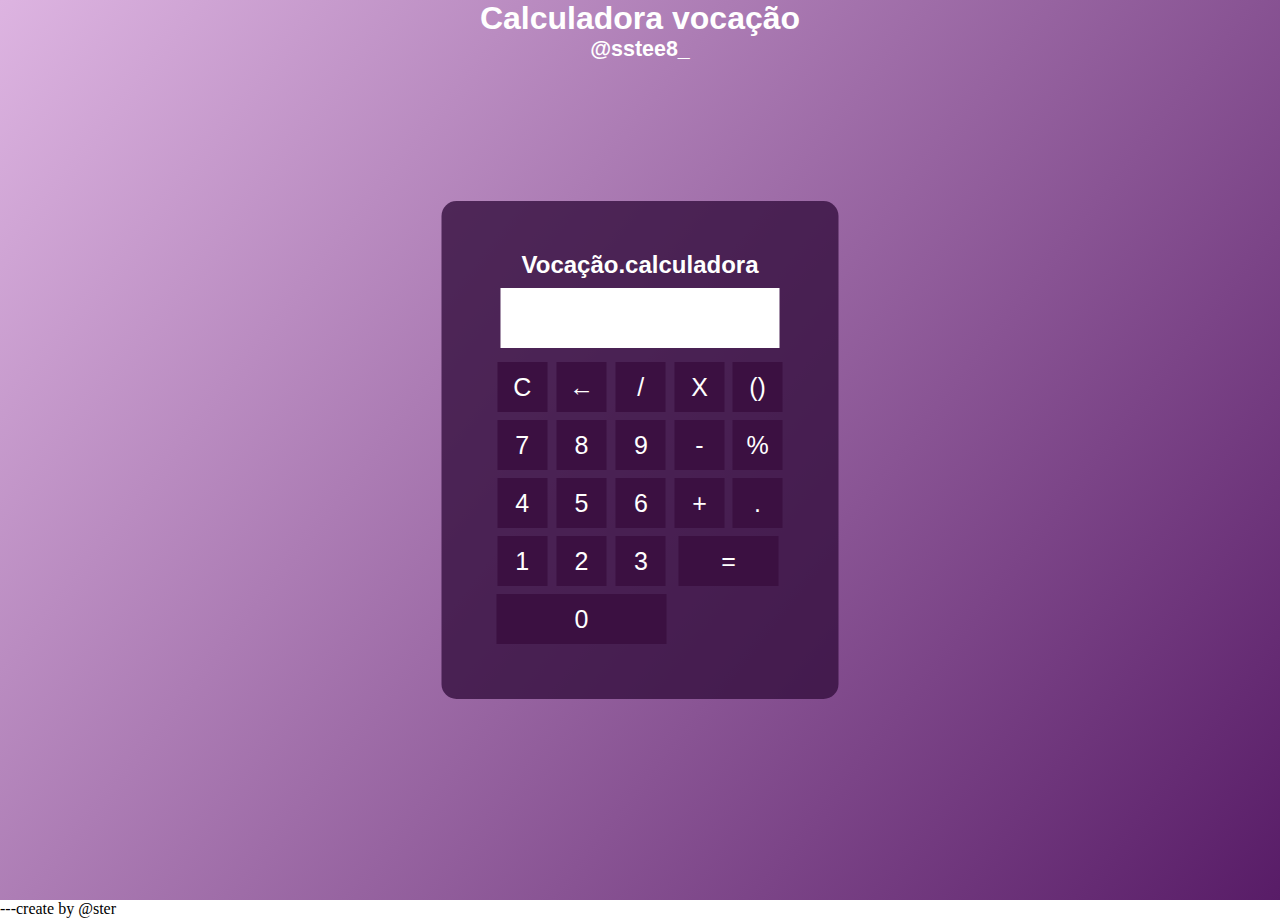
<file: index.html>
<!DOCTYPE html>
<html lang="pt-br">
<head>
    <meta charset="UTF-8">
    <meta name="viewport" content="width=device-width, initial-scale=1.0">
    <title>Calculadora Kitty</title>
    <link rel="shortcut icon" href="./hellokitfavicon.png" type="image/x-icon">

    <link rel="stylesheet" href="./assets/css/style.css">
    
</head>
    
</body>

<div class="fundo">
    <h1>Calculadora vocação 
        <header>
            <h6>@sstee8_</h6>
        </header>
    </h1>

<div class="calculadora">
    <h2>Vocação.calculadora</h2>
    <p id="resultado"></p>
    <table>
        <tr>
            <td><button class="botao" onclick="clean()">C</button></td>
            <td><button class="botao" onclick="back()">←</button></td>
            <td><button class="botao" onclick="insert('/')">/</button></td>
            <td><button class="botao" onclick="insert('*')">X</button></td>
            <td><button class="botao" onclick="insert('()')">()</button></td>
             
        </tr>

        <tr>
            <td><button class="botao" onclick="insert('7')">7</button></td>
            <td><button class="botao" onclick="insert('8')">8</button></td>
            <td><button class="botao" onclick="insert('9')">9</button></td>
            <td><button class="botao" onclick="insert('-')">-</button></td>
            <td><button class="botao" onclick="insert('%')">%</button></td>
    </tr>

         <tr>
            <td><button class="botao" onclick="insert('4')">4</button></td>
            <td><button class="botao" onclick="insert('5')">5</button></td>
            <td><button class="botao" onclick="insert('6')">6</button></td>
            <td><button class="botao" onclick="insert('+')">+</button></td>
             <td><button class="botao" onclick="insert('.')">.</button></td>
</tr>

       <tr>
            <td><button class="botao" onclick="insert('1')">1</button></td>
            <td><button class="botao" onclick="insert('2')">2</button></td>
            <td><button class="botao" onclick="insert('3')">3</button></td>
            <td colspan="2"><button class="botao" style="width: 100px;" onclick="calcular()">=</button></td>  
        </tr>

        <tr>
            <!-- <td colspan="2"><button class="botao" style="width: 100px;" onclick="insert('0')">0</button></td> -->
        <td colspan="3"><button class="botao" style="width: 170px;" onclick= "insert('0')">0</button></td>       
        </tr>
    </table>
    </div>
    </div>
---create by @ster
    <body>
        <script src="./assets/js/scriptCalc.js"></script>
        
</html>
</file>
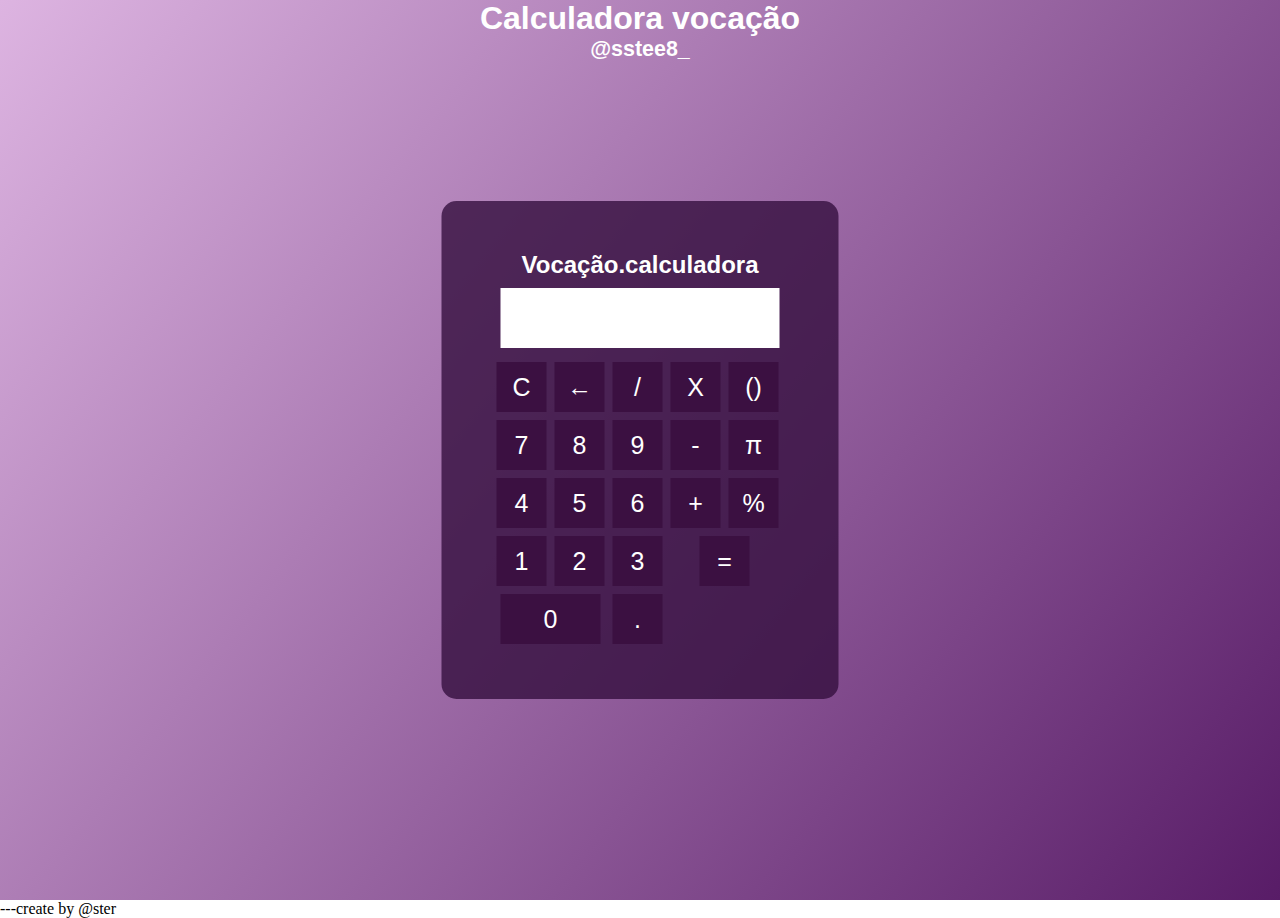
<file: calculadora.html>
<!DOCTYPE html>
<html lang="pt-br">
<head>
    <meta charset="UTF-8">
    <meta name="viewport" content="width=device-width, initial-scale=1.0">
    <title>Calculadora Kitty</title>
    <link rel="shortcut icon" href="./hellokitfavicon.png" type="image/x-icon">
    <link rel="stylesheet" href="./hello kitty wallpaper.jpg">
    <link rel="stylesheet" href="/assets/css/style.css">
    <script src="./assets/js/scriptCalc.js"></script>
</head>
    
</body>

<div class="fundo">
    <h1>Calculadora vocação 
        <header>
            <h6>@sstee8_</h6>
        </header>
    </h1>

<div class="calculadora">
    <h2>Vocação.calculadora</h2>
    <p id="resultado"></p>
    <table>
        <tr>
            <td><button class="botao" onclick="clean()">C</button></td>
            <td><button class="botao" onclick="back()">←</button></td>
            <td><button class="botao" onclick="insert('/')">/</button></td>
            <td><button class="botao" onclick="insert('*')">X</button></td>
            <td><button class="botao" onclick="insert('()')">()</button></td>
             
        </tr>

        <tr>
            <td><button class="botao" onclick="insert('7')">7</button></td>
            <td><button class="botao" onclick="insert('8')">8</button></td>
            <td><button class="botao" onclick="insert('9')">9</button></td>
            <td><button class="botao" onclick="insert('-')">-</button></td>
            <td><button class="botao" onclick="insert('π')">π</button></td>
    </tr>

         <tr>
            <td><button class="botao" onclick="insert('4')">4</button></td>
            <td><button class="botao" onclick="insert('5')">5</button></td>
            <td><button class="botao" onclick="insert('6')">6</button></td>
            <td><button class="botao" onclick="insert('+')">+</button></td>
            <td><button class="botao" onclick="insert('%')">%</button></td>
</tr>

       <tr>
            <td><button class="botao" onclick="insert('1')">1</button></td>
            <td><button class="botao" onclick="insert('2')">2</button></td>
            <td><button class="botao" onclick="insert('3')">3</button></td>
            <td colspan="3"><button class="botao" style="height: 50px;" onclick="calcular()">=</button></td>
        </tr>

        <tr>
            <td colspan="2"><button class="botao" style="width: 100px;" onclick="insert('0')">0</button></td>
            <td><button class="botao" onclick="insert('.')">.</button></td>     
        </tr>
    </table>
    </div>
    </div>

    <body>
        ---create by @ster
</html>
</file>
<file: assets/css/style.css>
@media screen and (max-width: 768px) {
    * {
        margin: 0;
        padding: 0;
    }

    .fundo {
        background-image: linear-gradient(45deg, #ddb4e1,#581c67);
                height: 100vh;
                color: #fff;
                font-family: Arial, Helvetica, sans-serif;
                text-align: center;
    }

    .calculadora{
        position: absolute;
        background-color: #350f3fcc;
        top: 50%;
        left: 50%;
        transform: translate(-50%, -50%);
        border-radius: 15px;
        padding: 50px;
    }

    .botao{
        width: 50px;
         height: 50px;
        font-size: 25px;
        cursor: pointer;
        margin: 3px;
        background-color: #3b1041;
        border: none;
        color: #fff;
    }
    
    button:hover{
        background-color:  #581c67;
    }

    #resultado{
        background-color: white;
        width: 272px;
        height: 30px;
        margin: 5px;
        font-size: 25px;
        color: #201522;
        text-align: right;
        padding: 5px;
    }

}

@media screen and (min-width: 768px) and (max-width: 992px) {
    *{
        margin: 0;
        padding: 0;
    }

    .fundo{
        background-image: linear-gradient(75deg, #ddb4e1,#581c67);
        height: 100vh;
        color: #fff;
        font-family: Arial, "Helvetica Neue", Helvetica, sans-serif;
        text-align: center;
    }

    .calculadora{
        position: absolute;
        background-color: #350f3fcc;
        top: 50%;
        left: 50%;
        transform: translate(-50%, -50%);
        border: 15px;
        padding: 50%;
    }

    .botao{
        width: 50px;
        height: 50px;
        font-size: 25px;
        cursor: pointer;
        margin: 3px;
        background-color:#3b1041;
        border: none;
        color: #fff;
    }

    .botao:hover{
        background-color:  #581c67;
    }

    #resultado{
        background-color: #ffffff;
        width: 272px;
        height: 30px;
        margin: 5px;
        font-size: 25px;
        color: #201522;
        text-align: right;
        padding: 5px;
    }
}

@media screen and (min-width: 992px) and (max-width: 2024px) {
    * {
        margin: 0;
        padding: 0;
    }

    .fundo {
        background-image: linear-gradient(128deg, #ddb4e1,#581c67);
        height: 100vh;
        color: #fff;
        font-family: Arial, Helvetica, sans-serif;
        text-align: center;
    }

    .calculadora {
        position: absolute;
        background-color: #350f3fcc;
        top: 50%;
        left: 50%;
        transform: translate(-50%, -50%);
        border-radius: 15px;
        padding: 50px;
    }

    .botao {
        width: 50px;
        height: 50px;
        font-size: 25px;
        cursor: pointer;
        margin: 3px;
        background-color:#3b1041;
        border: none;
        color: #fff;
    }

    .botao:hover{
        background-color: #581c67;
    }

    #resultado{
        background-color: #ffffff;
        width: 219px;
        height: 0px;
        margin: 9px;
        font-size: 25px;
        color: #201522;
        text-align: right;
        padding: 30px;
    }
}
</file>
